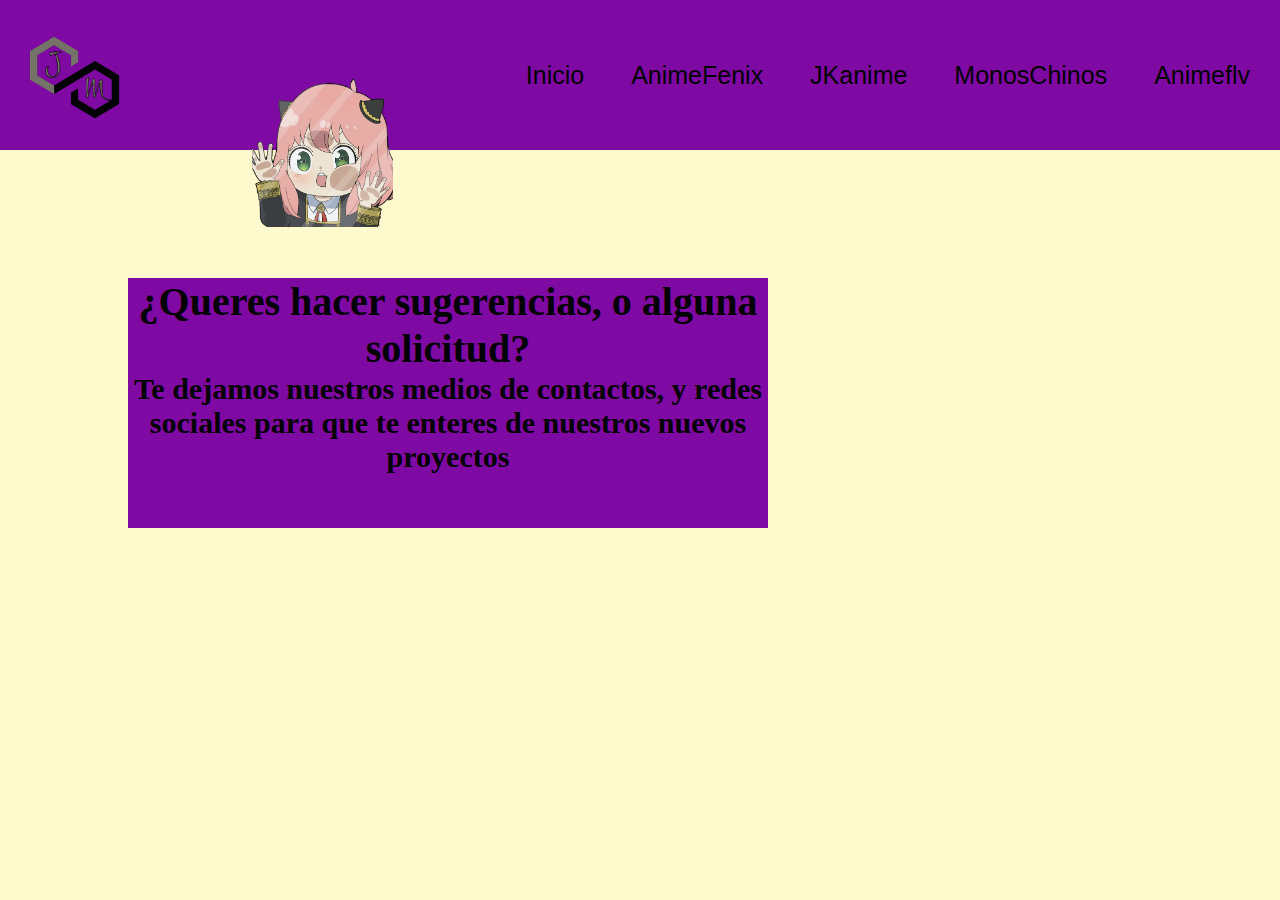
<file: acercade.html>
<!DOCTYPE html>
<html lang="en">

<head>
    <meta charset="UTF-8">
    <meta http-equiv="X-UA-Compatible" content="IE=edge">
    <meta name="viewport" content="width=device-width, initial-scale=1.0">
    <title>acerca de</title>
    <link rel="stylesheet" href="styles.css">
</head>

<body>
    <header>
        <img class="logo" src="./assets/img/Logo JM.png" alt="Logo">
        <div class="title-1">
            <img src="./assets/img/Porfil-Anya-Forger-933x1024-removebg-preview.png" alt="aniaforger">

        </div>
        <nav class="nav-1">
            <ul>
                <li> <a href="./index.html"> Inicio </a></li>
                <li> <a href="https://www.animefenix.com/"> AnimeFenix </a></li>
                <li> <a href="https://jkanime.net/">JKanime</a></li>
                <li> <a href="https://monoschinos2.com/ "> MonosChinos </a></li>
                <li> <a href="https://www3.animeflv.net"> Animeflv </a> </li>
            </ul>
        </nav>
    </header>

    <section class="contacto">
        <h1>
            ¿Queres hacer sugerencias, o alguna solicitud?
        </h1>
        <h2> Te dejamos nuestros medios de contactos, y redes sociales para que te enteres de nuestros nuevos proyectos</h2>
    </section>


</body>

</html>
</file>
<file: styles.css>
* {
    margin: 0;
    padding: 0;
}

body {
    background-color: lemonchiffon;
}

header {
    display: flex;
    width: 100%;
    height: 150px;
    background-color: rgb(127, 9, 163);
    justify-content: space-between;
}

.logo {
    width: 125px;
    height: 125px;
    margin: 12px;
}

.nav-1 {
    display: flex;
    align-items: center;
    margin-top: 0%;
    flex-direction: row;
}

.home-1{
    display: flex;
    flex-direction: row;
    flex-wrap: wrap;
}

ul,
li,
a {
    list-style: none;
    display: inline-block;
    margin: 10px;
    font-size: 25px;
    color: black;
    text-decoration: none;
    font-family: 'Gill Sans', 'Gill Sans MT', Calibri, 'Trebuchet MS', sans-serif;
}

.title-1 {
    display: flex;
    justify-content: space-around;
    flex-direction: column-reverse;
    width: 141px;
    height: 0px;
    margin-top: 72px;
}

.Description-1 {
    width: 50%;
    height: 200px;
    background-color: rgb(127, 9, 163);
    margin-top: 2%;
    margin-left: 2%;
    text-align: center;
    font-size: 20px;
    margin-left: 25%;
}

.imagenes-1 {
    display: flex;
    flex-direction: row;
    flex-wrap: nowrap;
    align-items: center;
}

.animefenix {
    width: 49%;
    height: 370px;
    margin-top: 2%;
    display: flex;
    flex-direction: row;
    align-items: center;
    justify-content: space-between;
    font-size: 21px;
    font-family: Impact, Haettenschweiler, 'Arial Narrow Bold', sans-serif;
    text-align: center;
    color: rgb(253 117 0);
    background-color: black;
}

/* */

.jkanime {
    width: 49%;
    height: 370px;
    margin-top: 2%;
    margin-left: auto;
    display: flex;
    flex-direction: row;
    align-items: center;
    justify-content: space-between;
    font-size: 21px;
    font-family: Impact, Haettenschweiler, 'Arial Narrow Bold', sans-serif;
    text-align: center;
    color: rgb(3, 3, 3);
    background-color: rgb(209, 209, 209);
}

.monoschinos {
    width: 49%;
    height: 370px;
    margin-top: 2%;
    display: flex;
    flex-direction: row;
    align-items: center;
    justify-content: space-between;
    font-size: 23px;
    font-family: Impact, Haettenschweiler, 'Arial Narrow Bold', sans-serif;
    text-align: center;
    color: rgb(163 9 101);
    background-color: black;

}

.animeflv {
    width: 49%;
    height: 370px;
    margin-top: 2%;
    margin-left: auto;
    display: flex;
    flex-direction: row;
    align-items: center;
    justify-content: space-between;
    font-size: 21px;
    font-family: Impact, Haettenschweiler, 'Arial Narrow Bold', sans-serif;
    text-align: center;
    color: rgb(3, 3, 3);
    background-color: rgb(209, 209, 209);
    cursor: pointer;

}

footer {
    width: 100%;
    height: auto;
    display: flex;
    justify-content: center;
    text-align: center;
    margin-top: 45px;
}

.contacto {
    width: 50%;
    height: 250px;
    align-items: center;
    text-align: center;
    background-color: rgb(127, 9, 163);
    margin: 10%;
    font-size: 20px;
}

@media (max-width: 1083.99px) {
    .title-1 {
        display: none;
    }

    .ul,
    li,
    a {
        display:inline-flex ;
    }
}

@media (max-width:922.99px) {
    .nav-1 {
        
    }
}
@media (max-width: 1321.99px) {
    .Description-1{
        font-size: 100% ;
    }
}
@media (max-width: 1016.99px){
    .Description-1{
        height:fit-content;
    }
}
@media (max-width: 1865.99px) {
    .jkanime{
        background-image: none;
        background-color: rgb(209, 209, 209);
    }
    .animeflv{
        background-image: none;
        background-color: rgb(209, 209, 209);
    }
    .monoschinos{
        background-image: none;
        background-color: black;
    }
    .animefenix{
        background-image: none;
        background-color: black;
    }
}
@media(max-width:616.99) {
    .footer{
        display: flex;
        text-align: center;
    }
}
@media(max-width: 618.99px){
    .img-2{
        width: 25%;
        height: 25%;
    }
}
</file>
